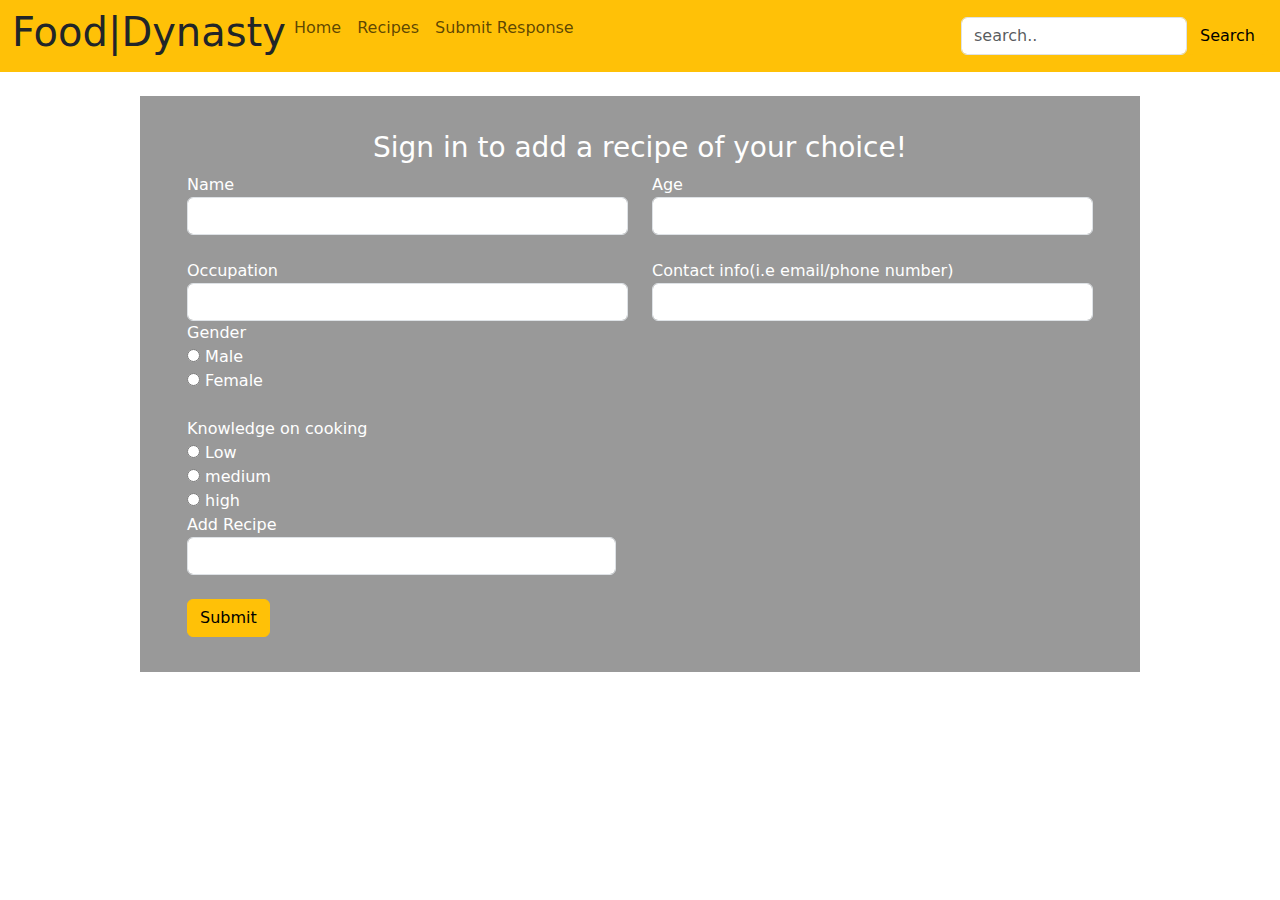
<file: submit.html>
<!DOCTYPE html>
<html>
<head>
	<meta charset="utf-8">
	<meta name="viewport" content="width=device-width, initial-scale=1">
	<title>Q2PROJECT</title>
	<link href="https://cdn.jsdelivr.net/npm/bootstrap@5.3.3/dist/css/bootstrap.min.css" rel="stylesheet">
	<link rel="stylesheet" type="text/css"href="style.css">
</head>
<body>

	<nav class="navbar navbar-expand-md bg-warning navbar-warning fixed-top">
		<!-- brand/logo -->
	<div class="container-fluid">

		<!-- Add links -->
		<div class="collapse navbar-collapse">
			<u1 class="navbar-nav me-auto">
				<h1>Food|Dynasty</h1>
				<li class="nav-item">
					<a class="nav-link" href="home.html">Home</a>
				</li>
				<br>
				<li class="nav-item">
					<a class="nav-link" href="recipes.html"> Recipes</a>
				</li>
				<br>
				<li class="nav-item">
					<a class="nav-link" href="submit.html">Submit Response</a>
				</li>
			</u1>
			<!-- Add a search bar -->
			<form class="d-flex">
				<input class="form-control" type="text" placeholder="search..">
				<button class="btn btn-warning" type="button">Search</button>

			</form>
		</div>
	</div>
</nav>

<br></br><br><br>
<div class="container1">
    <div class="container">
    	<center><h3>Sign in to add a recipe of your choice!</h3></center>
		<form class="form">
			<div class="row">
				<div class="col-md-6">
					<label for="name">Name</label>
					<br>
					<input type="text" class="form-control">
				</div>
				<div class="col-md-6">
					<label for="name">Age</label>
					<br>
					<input type="number" class="form-control">
				</div>
			</div>
			<br>
			<div class="row">
				<div class="col-md-6">
					<label for="grade level">Occupation</label>
					<br>
					<input type="text" class="form-control">
				</div>
				<div class="col-md-6">
					<label for="contact info">Contact info(i.e email/phone number)</label>
					<br>
					<input type="text" class="form-control">
				</div>
				<br>
				<div class="row">
					<div class="col-md-6">
						<label for="gender">Gender</label>
				        <br>
	                    <input type="radio" id="male" name="gender">
	                    <label for="male">Male</label>
	                    <br>
	                    <input type="radio" id="female" name="gender">
	                    <label for="female">Female</label>
	                    <br><br>
	                    <label for="knowledge on robotics">Knowledge on cooking</label>
	                    <br>
	                    <input type="radio" id="low" name="knowledge on robotics">
	                    <label for="low">Low</label>
	                    <br>
	                    <input type="radio" id="medium" name="knowledge on robotics">
	                    <label for="medium">medium</label>
	                    <br>
	                    <input type="radio" id="high" name="knowledge on robotics">
	                    <label for="high">high</label>
                    </div>
                </div>
            <div class="row">
            	<div class="col-md-6">
            		<label for="add recipe">Add Recipe</label>
            		<br>
            		<input type="text" class="form-control">
            	</div>
            </div>
            <div class="col-md-6">
			<br>
			<button class="btn btn-warning">Submit</button>
		</form>
	</div>


</body>
</html>
</file>
<file: style.css>
body {
	background-image: url(https://static.vecteezy.com/system/resources/previews/008/660/558/non_2x/organic-food-background-hand-drawn-concept-free-vector.jpg);
}

img {
  border: 5px solid #555;
  border-color: #F9C406;
  	background-repeat: no-repeat;
	background-size: cover;
	background-attachment: fixed;
}

.container1{
	color: white;
	background-color: rgba(0, 0, 0, 0.4);
	width: 1000px;
	padding: 35px;
	border: 3px dotted #;
	margin: auto;
</file>
